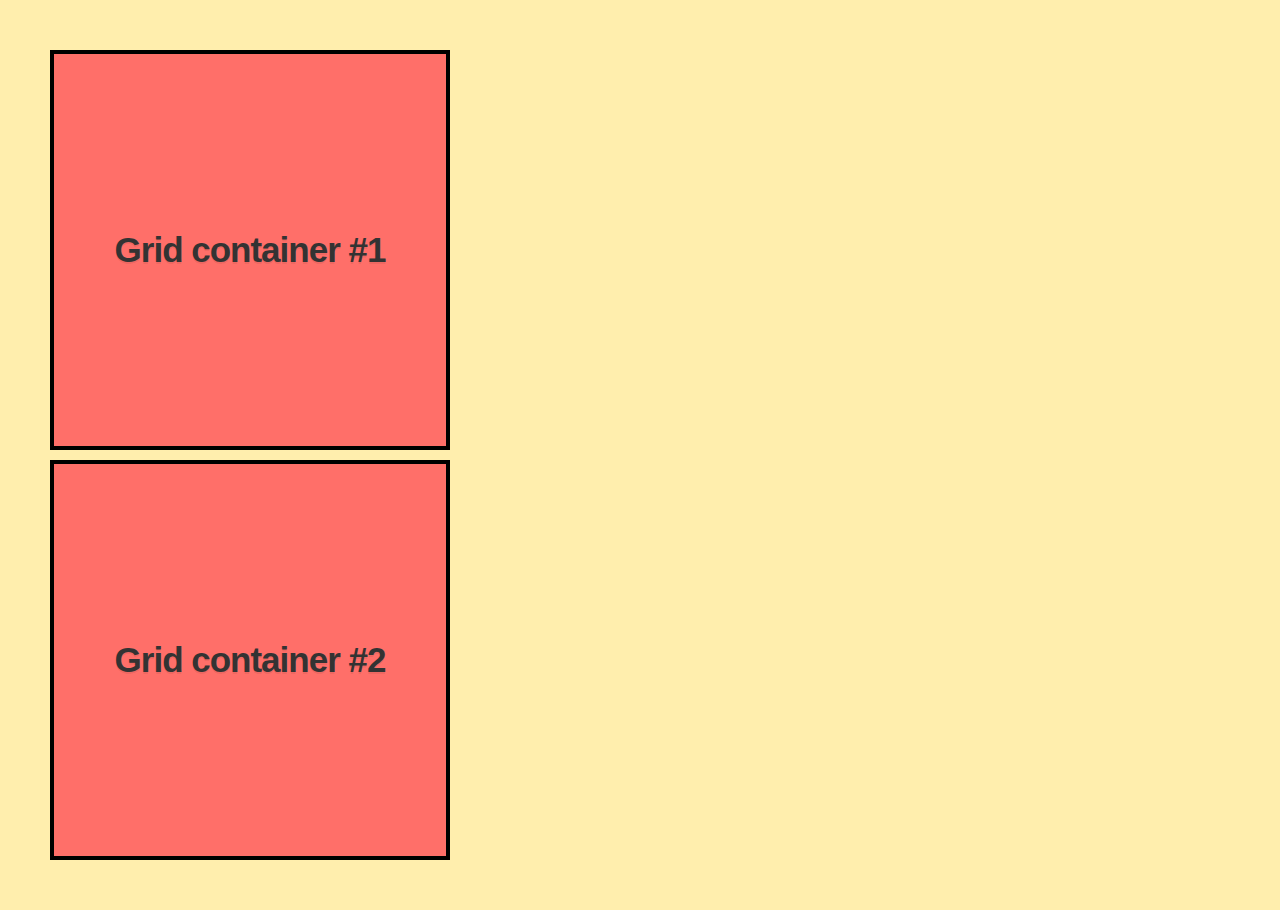
<file: 1-display-property/finish-code/index.html>
<!DOCTYPE html>
<html lang="en">

<head>
    <meta charset="UTF-8">
    <meta name="viewport" content="width=device-width, initial-scale=1.0">
    <link rel="stylesheet" href="./styles.css">
    <title>Display property</title>
</head>

<body>
    <div class="container">
        Grid container #1
    </div>
    <div class="container">
        Grid container #2
    </div>
</body>

</html>
</file>
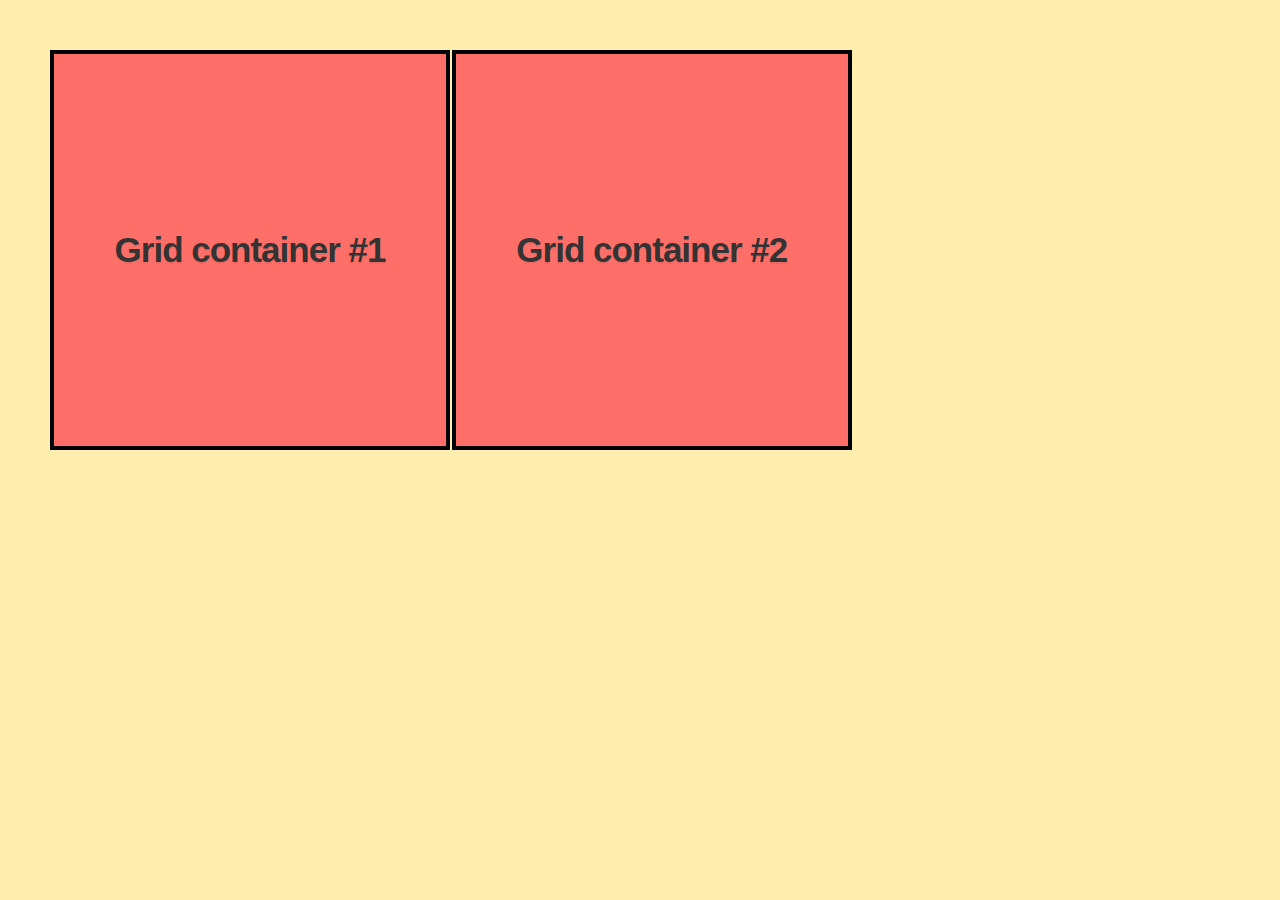
<file: 1-display-property/start-code/index.html>
<!DOCTYPE html>
<html lang="en">

<head>
    <meta charset="UTF-8">
    <meta name="viewport" content="width=device-width, initial-scale=1.0">
    <link rel="stylesheet" href="./styles.css">
    <title>Display-property</title>
</head>

<body>
    <div class="container">Grid container #1</div>
    <div class="container">Grid container #2</div>
</body>

</html>
</file>
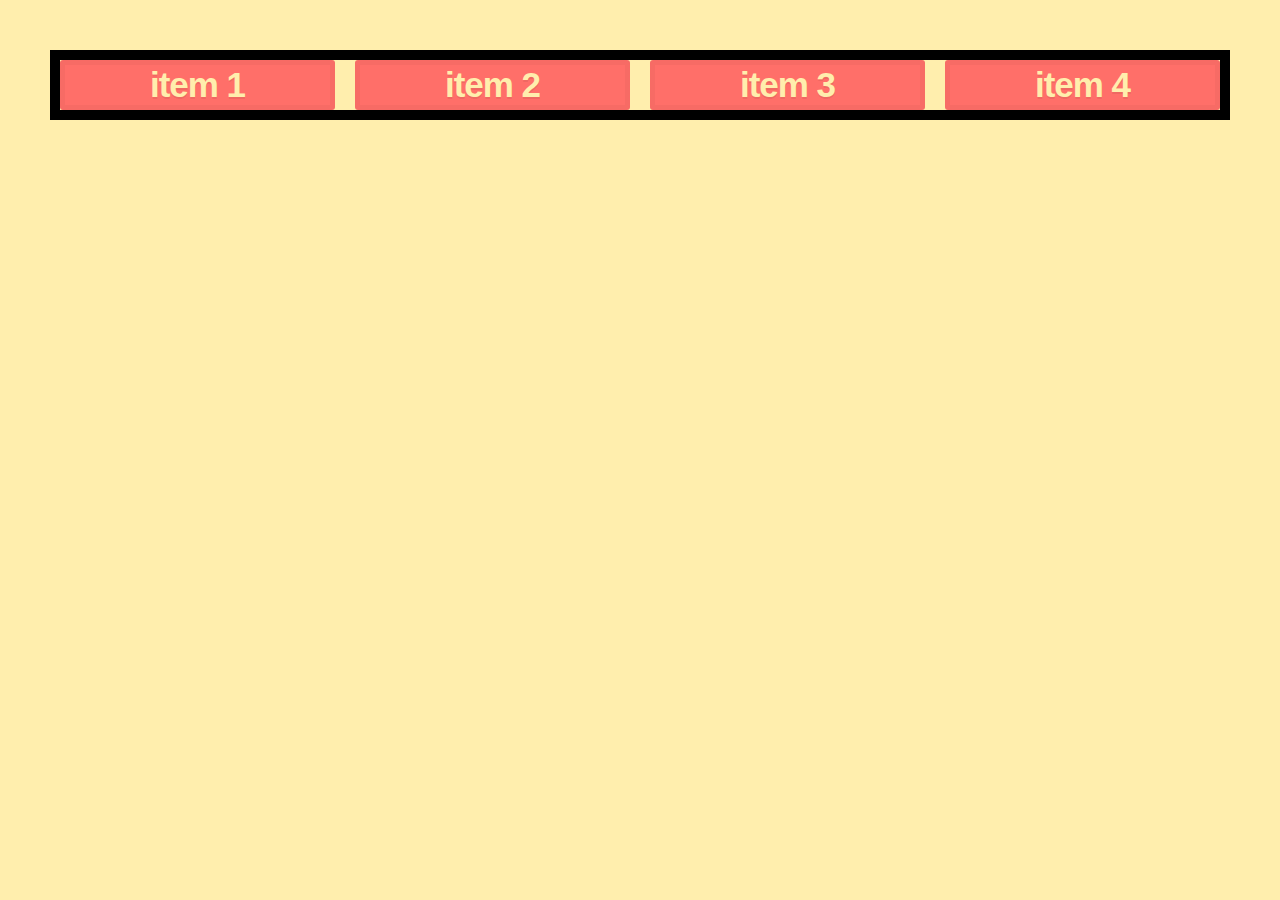
<file: 10-minmax/finish-code/index.html>
<!DOCTYPE html>
<html lang="en">

<head>
    <meta charset="UTF-8">
    <meta name="viewport" content="width=device-width, initial-scale=1.0">
    <link rel="stylesheet" href="./styles.css">
    <title>Display property</title>
</head>

<body>
    <div class="container">
        <div class="grid-item">item 1</div>
        <div class="grid-item">item 2</div>
        <div class="grid-item">item 3</div>
        <div class="grid-item">item 4</div>
    </div>

</body>

</html>
</file>
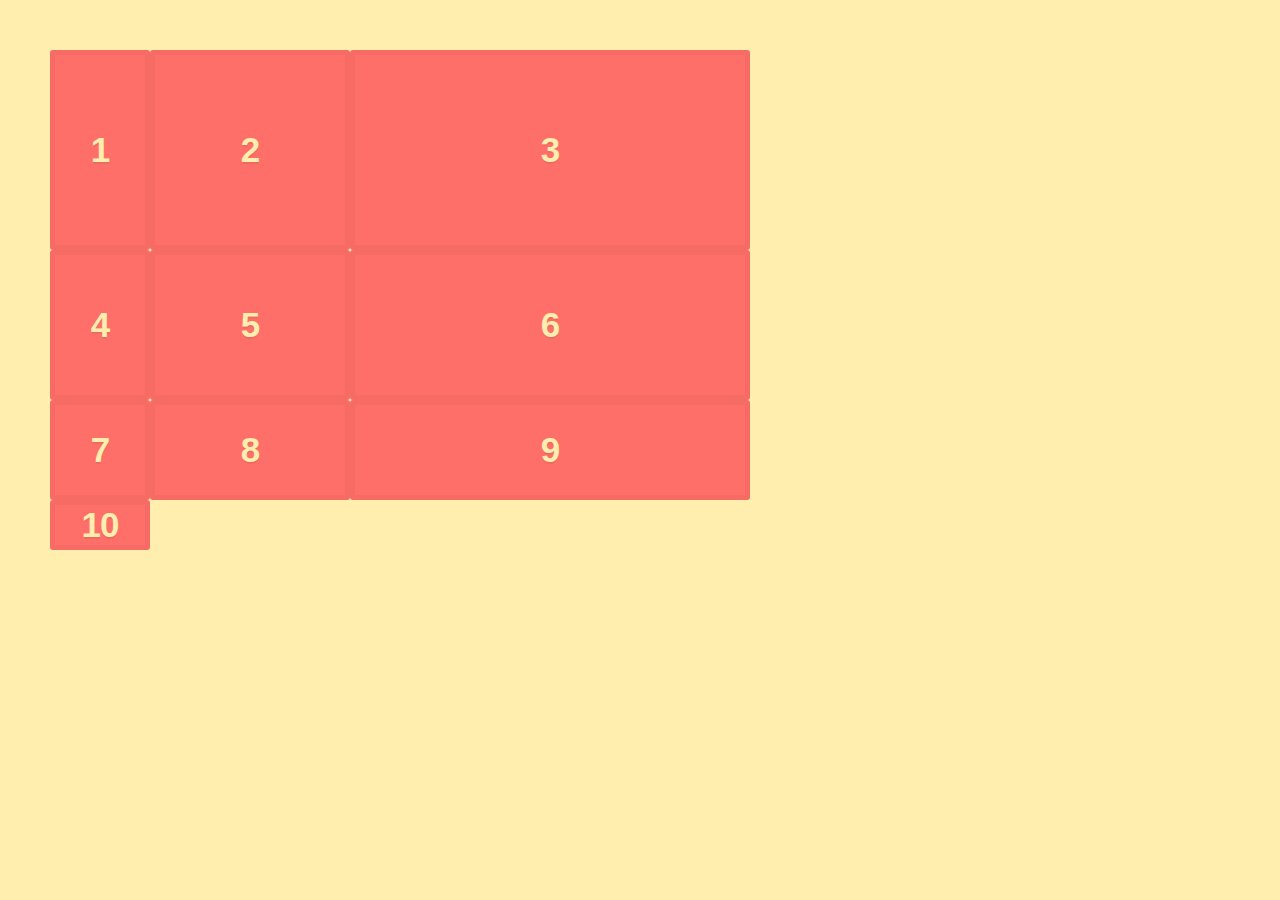
<file: 2-grid-template-columns_and_rows/finish-code/index.html>
<!DOCTYPE html>
<html lang="en">

<head>
    <meta charset="UTF-8">
    <meta name="viewport" content="width=device-width, initial-scale=1.0">
    <link rel="stylesheet" href="./styles.css">
    <title>Display property</title>
</head>

<body>
    <div class="container">
        <div class="grid-item">1</div>
        <div class="grid-item">2</div>
        <div class="grid-item">3</div>
        <div class="grid-item">4</div>
        <div class="grid-item">5</div>
        <div class="grid-item">6</div>
        <div class="grid-item">7</div>
        <div class="grid-item">8</div>
        <div class="grid-item">9</div>
        <div class="grid-item">10</div>
    </div>
</body>

</html>
</file>
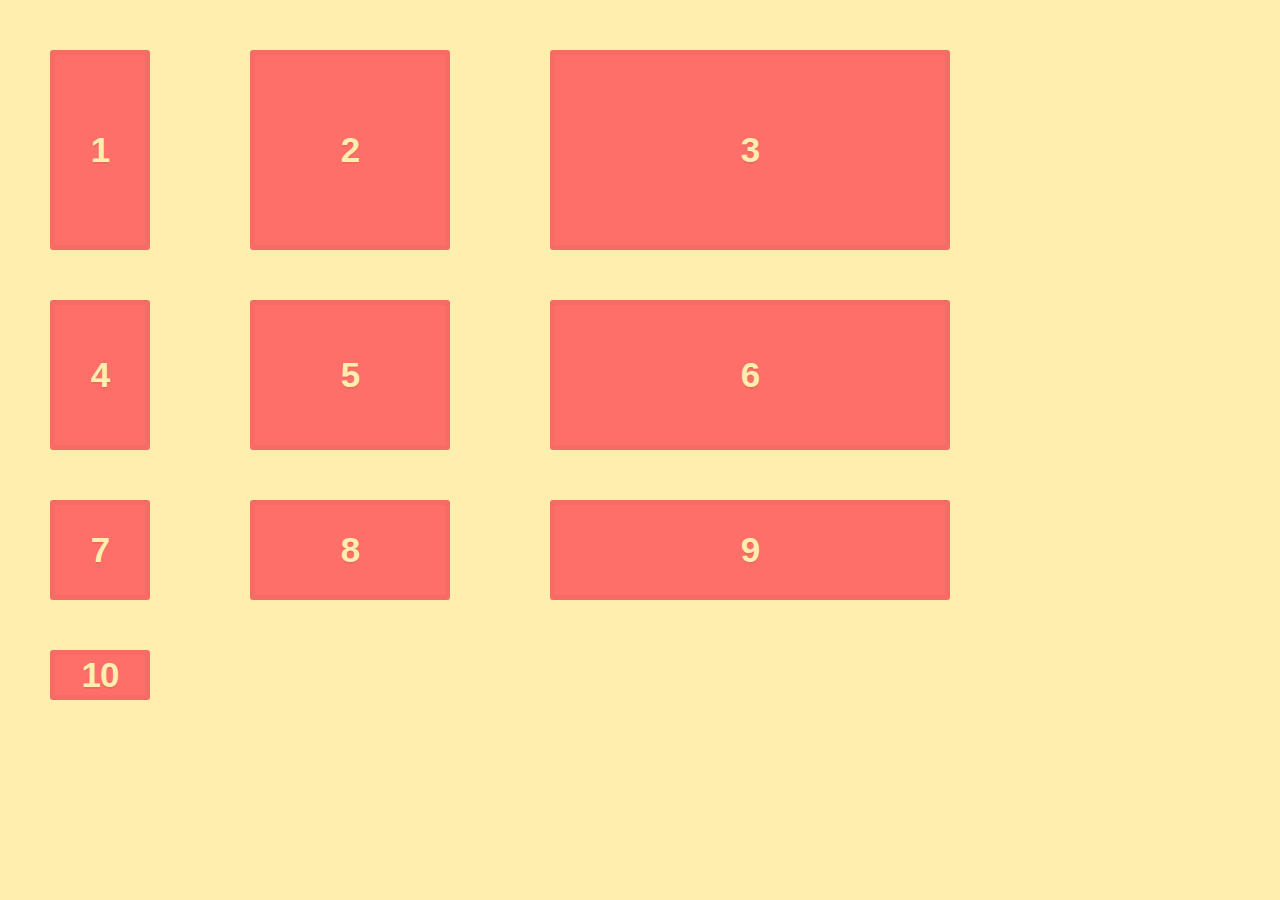
<file: 3-grid-gap/finish-code/index.html>
<!DOCTYPE html>
<html lang="en">

<head>
    <meta charset="UTF-8">
    <meta name="viewport" content="width=device-width, initial-scale=1.0">
    <link rel="stylesheet" href="./styles.css">
    <title>Display property</title>
</head>

<body>
    <div class="container">
        <div class="grid-item">1</div>
        <div class="grid-item">2</div>
        <div class="grid-item">3</div>
        <div class="grid-item">4</div>
        <div class="grid-item">5</div>
        <div class="grid-item">6</div>
        <div class="grid-item">7</div>
        <div class="grid-item">8</div>
        <div class="grid-item">9</div>
        <div class="grid-item">10</div>
    </div>

</body>

</html>
</file>
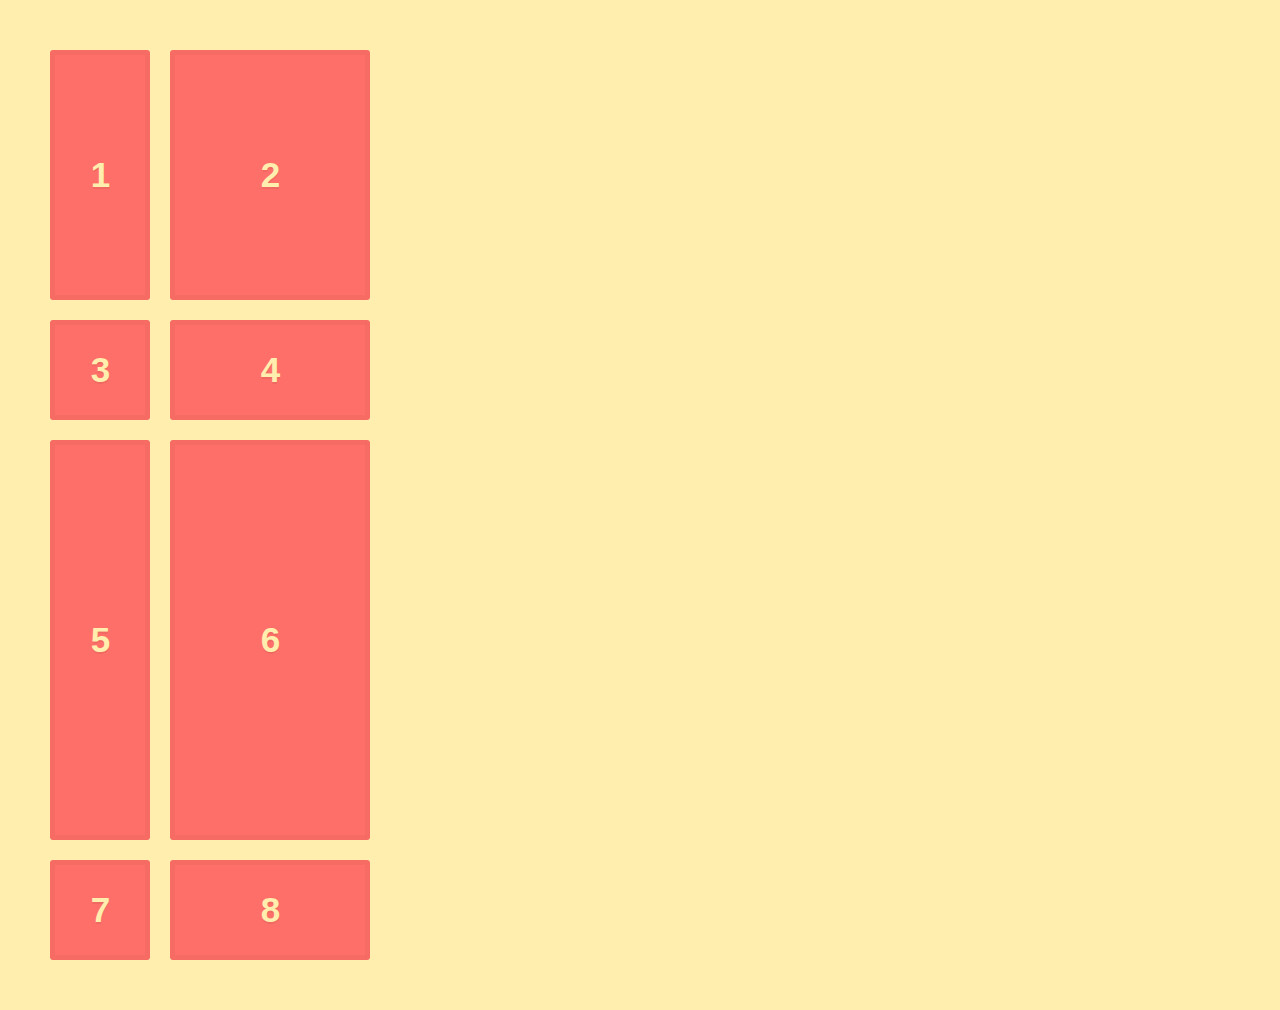
<file: 4-Implicit vs Explicit Tracks/finish-code/index.html>
<!DOCTYPE html>
<html lang="en">

<head>
    <meta charset="UTF-8">
    <meta name="viewport" content="width=device-width, initial-scale=1.0">
    <link rel="stylesheet" href="./styles.css">
    <title>Display property</title>
</head>

<body>
    <div class="container">
        <div class="grid-item">1</div>
        <div class="grid-item">2</div>
        <div class="grid-item">3</div>
        <div class="grid-item">4</div>
        <div class="grid-item">5</div>
        <div class="grid-item">6</div>
        <div class="grid-item">7</div>
        <div class="grid-item">8</div>
    </div>

</body>

</html>
</file>
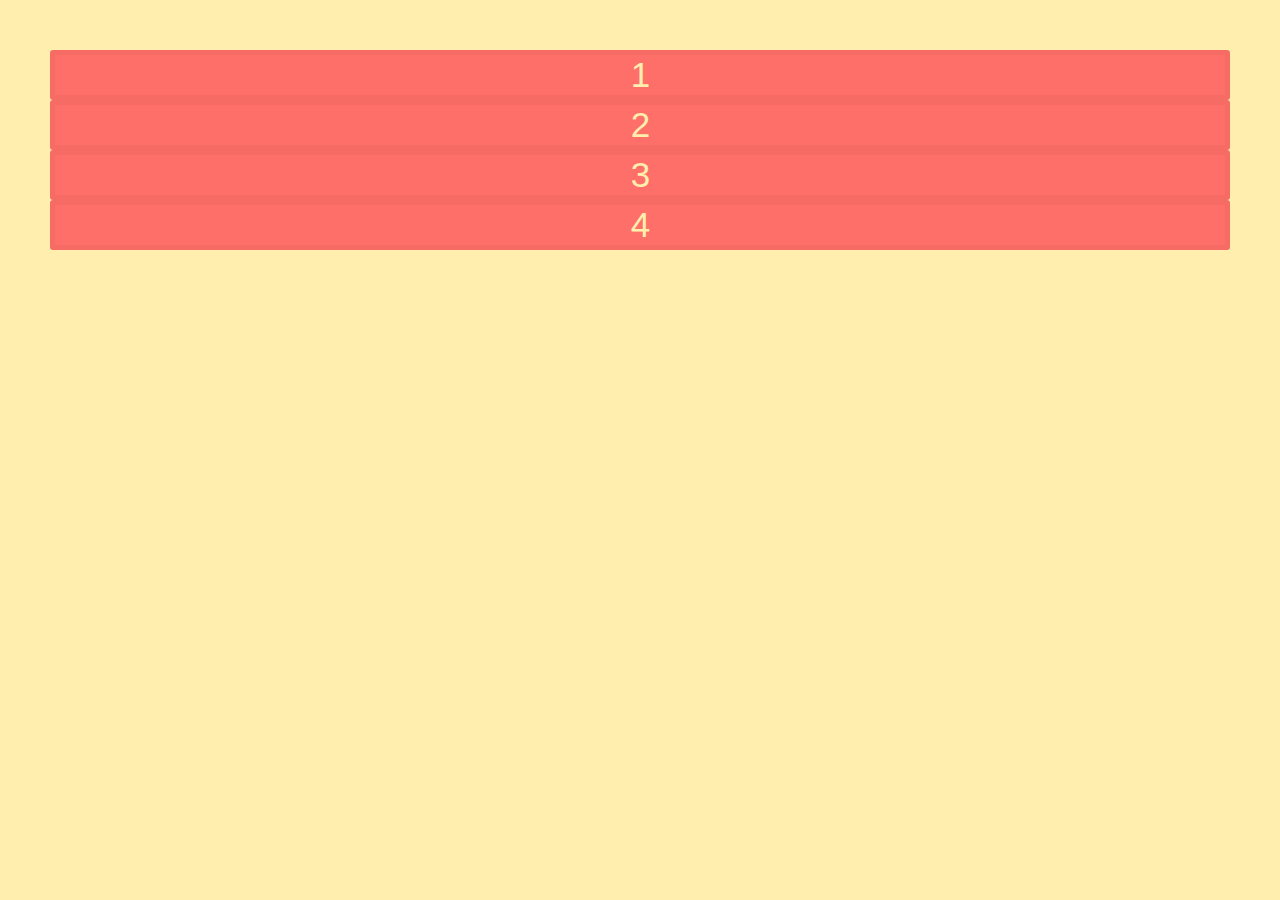
<file: 4-Implicit vs Explicit Tracks/start-code/index.html>
<!DOCTYPE html>
<html lang="en">

<head>
    <meta charset="UTF-8">
    <meta name="viewport" content="width=device-width, initial-scale=1.0">
    <link rel="stylesheet" href="./styles.css">
    <title>Display property</title>
</head>

<body>
    <div class="container">
        <div class="grid-item">1</div>
        <div class="grid-item">2</div>
        <div class="grid-item">3</div>
        <div class="grid-item">4</div>
    </div>

</body>

</html>
</file>
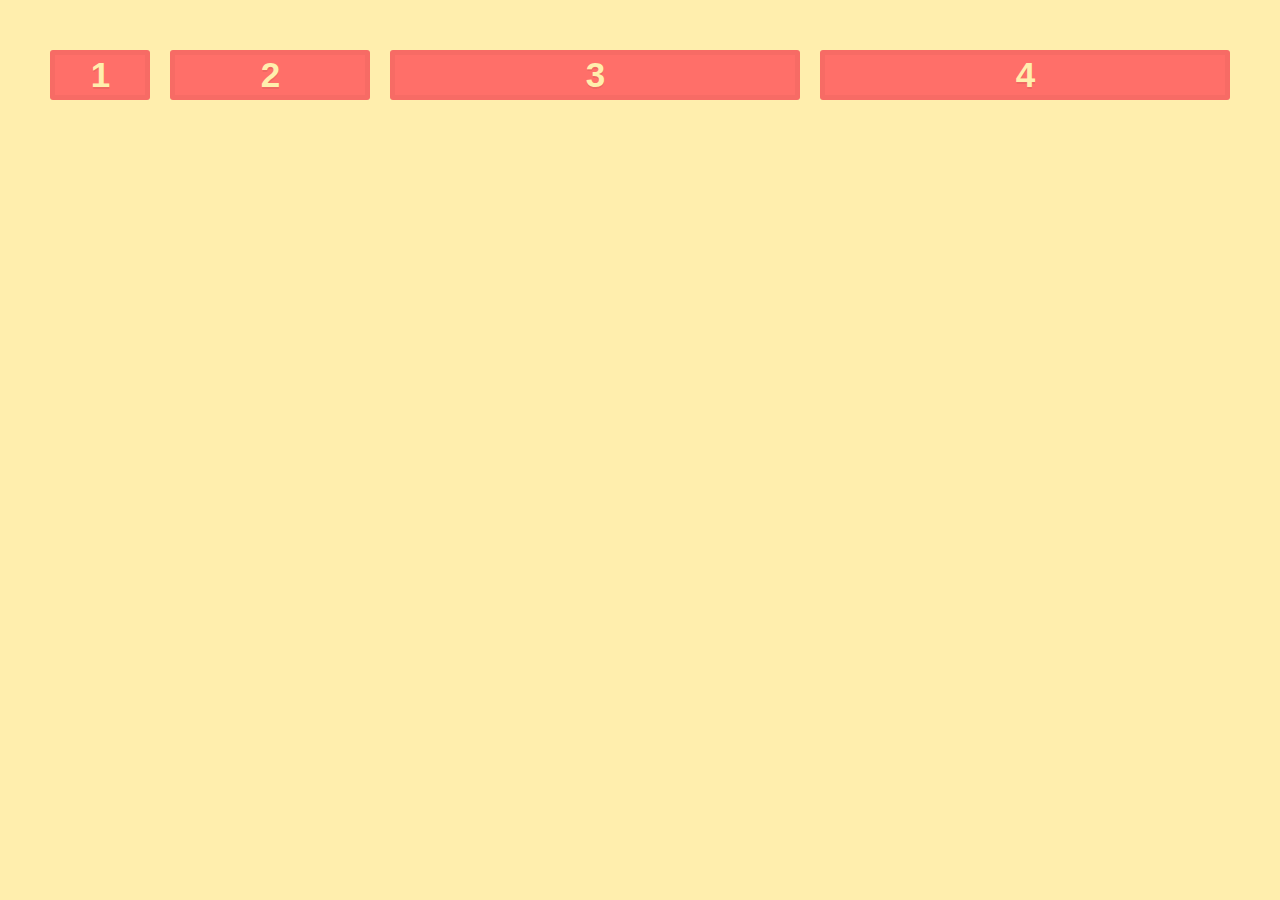
<file: 5-grid-auto-flow/finish-code/index.html>
<!DOCTYPE html>
<html lang="en">

<head>
    <meta charset="UTF-8">
    <meta name="viewport" content="width=device-width, initial-scale=1.0">
    <link rel="stylesheet" href="./styles.css">
    <title>Display property</title>
</head>

<body>
    <div class="container">
        <div class="grid-item">1</div>
        <div class="grid-item">2</div>
        <div class="grid-item">3</div>
        <div class="grid-item">4</div>



    </div>

</body>

</html>
</file>
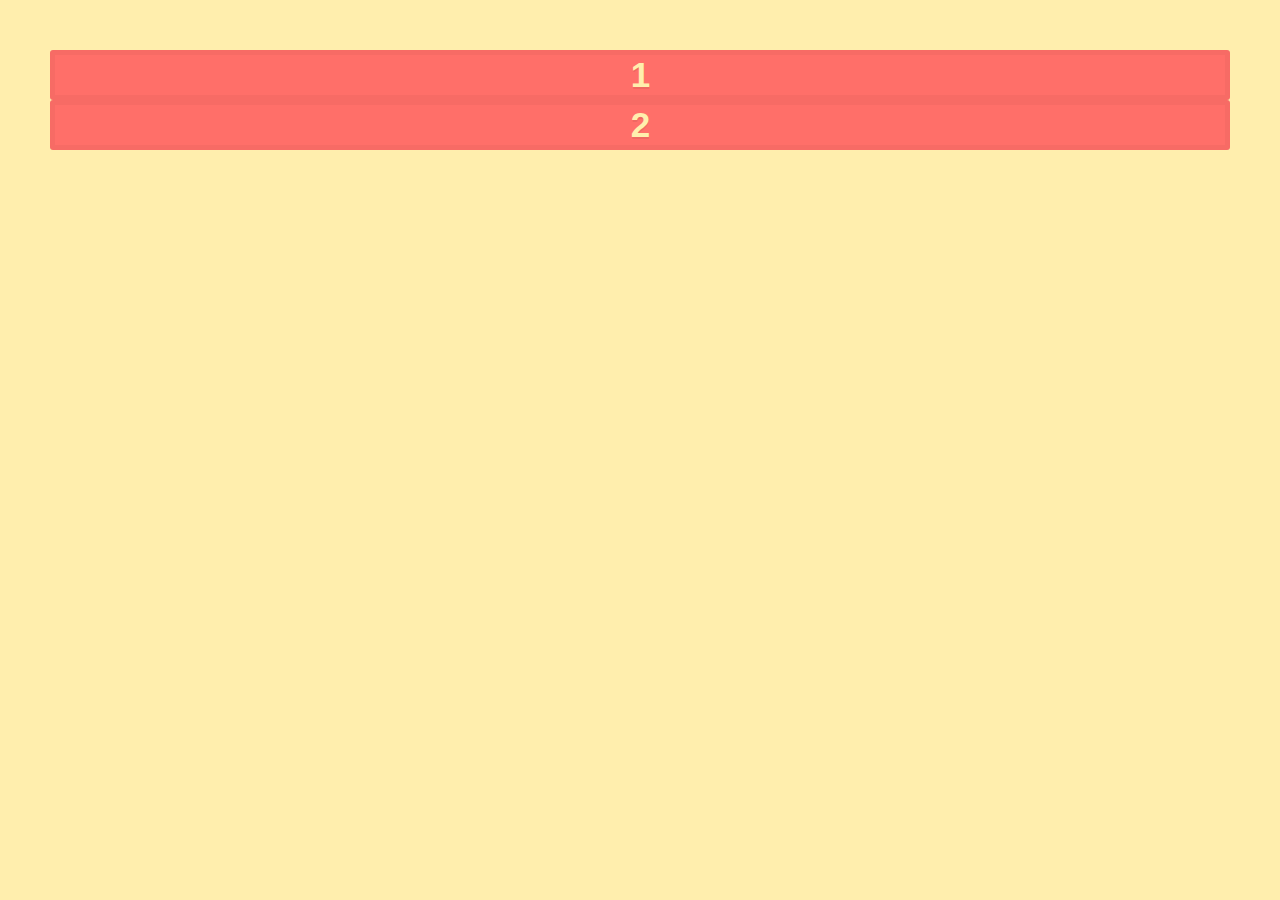
<file: 5-grid-auto-flow/start-code/index.html>
<!DOCTYPE html>
<html lang="en">

<head>
    <meta charset="UTF-8">
    <meta name="viewport" content="width=device-width, initial-scale=1.0">
    <link rel="stylesheet" href="./styles.css">
    <title>Display property</title>
</head>

<body>
    <div class="container">
        <div class="grid-item">1</div>
        <div class="grid-item">2</div>
    </div>

</body>

</html>
</file>
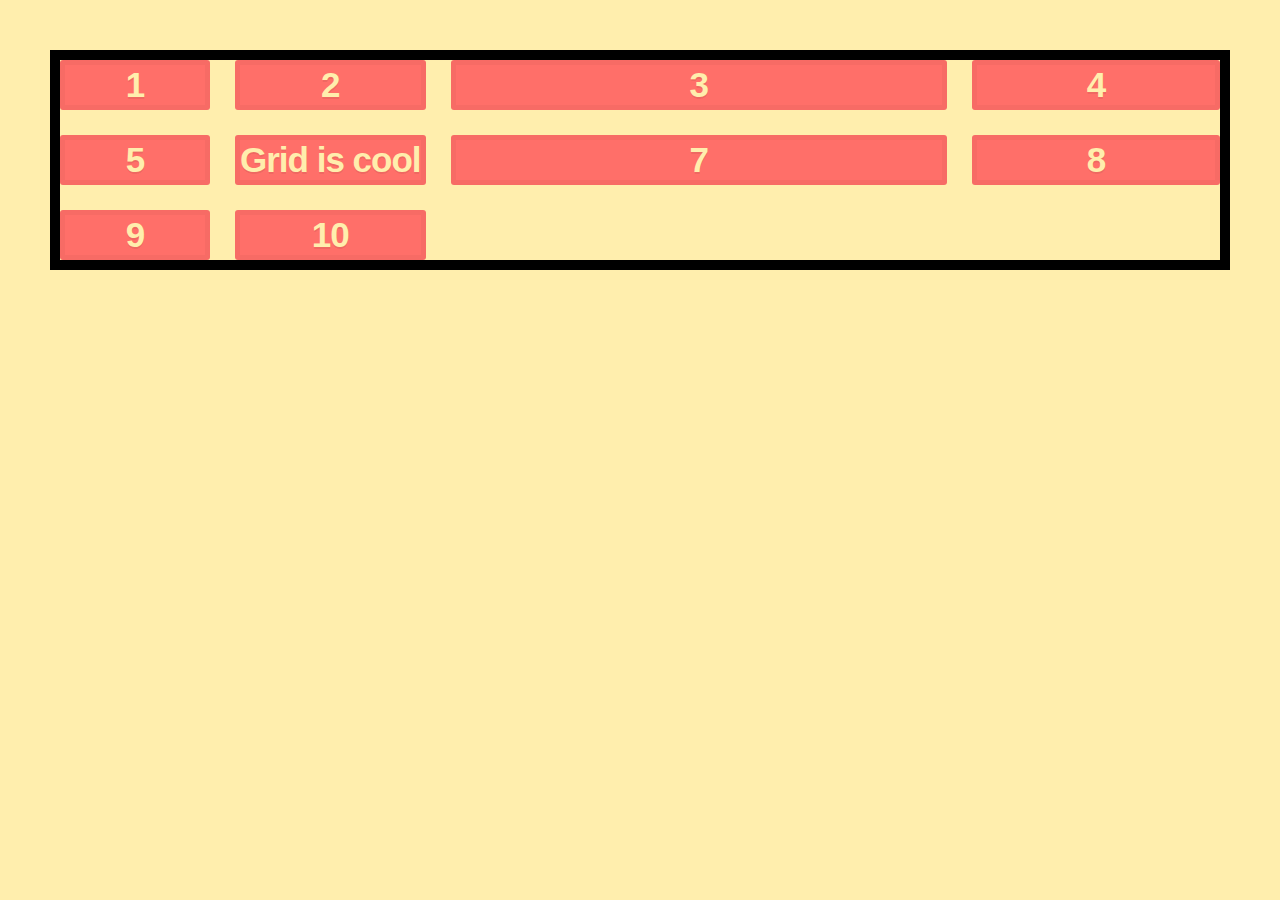
<file: 6-sizing/finish-code/index.html>
<!DOCTYPE html>
<html lang="en">

<head>
    <meta charset="UTF-8">
    <meta name="viewport" content="width=device-width, initial-scale=1.0">
    <link rel="stylesheet" href="./styles.css">
    <title>Display property</title>
</head>

<body>
    <div class="container">
        <div class="grid-item">1</div>
        <div class="grid-item">2</div>
        <div class="grid-item">3</div>
        <div class="grid-item">4</div>
        <div class="grid-item">5</div>
        <div class="grid-item">Grid is cool</div>
        <div class="grid-item">7</div>
        <div class="grid-item">8</div>
        <div class="grid-item">9</div>
        <div class="grid-item">10</div>
    </div>

</body>
</file>
<file: 1-display-property/finish-code/styles.css>
@import url(./basic-styles.css);

/* lesson styles */

.container {
  display: grid;
  /* display: inline-grid; */
}
</file>
<file: 1-display-property/start-code/styles.css>
@import url(./basic-styles.css);

/* lesson styles */

.container {
  /* display: grid; */
  display: inline-grid;
}
</file>
<file: 10-minmax/finish-code/styles.css>
@import url(./basic-styles.css);

/* lesson styles */

.container {
  display: grid;
  gap: 20px;
  border: 10px solid #000;
  grid-template-columns: repeat(auto-fit, minmax(150px, 1fr));
}
</file>
<file: 2-grid-template-columns_and_rows/finish-code/styles.css>
@import url(./basic-styles.css);

/* lesson styles */

.container {
  display: grid;
  grid-template-columns: 100px 200px 400px;
  grid-template-rows: 200px 150px 100px;
}
</file>
<file: 3-grid-gap/finish-code/styles.css>
@import url(./basic-styles.css);

/* lesson styles */

.container {
  display: grid;
  grid-template-columns: 100px 200px 400px;
  grid-template-rows: 200px 150px 100px;
  gap: 50px 100px;
}
</file>
<file: 4-Implicit vs Explicit Tracks/finish-code/styles.css>
@import url(./basic-styles.css);

/* lesson styles */

.container {
  display: grid;
  gap: 20px;
  grid-template-columns: 100px 200px;
  grid-template-rows: 250px 100px;
  grid-auto-rows: 400px 100px; /* Якщо ви не вказали явні рядки через grid-template-rows, то браузер створює їх автоматично, і їх висота визначається grid-auto-rows. */
}
</file>
<file: 4-Implicit vs Explicit Tracks/start-code/styles.css>
@import url(./basic-styles.css);

/* lesson styles */

.container {
  display: grid;
}
</file>
<file: 5-grid-auto-flow/finish-code/styles.css>
@import url(./basic-styles.css);

/* lesson styles */

.container {
  display: grid;
  gap: 20px;
  grid-template-columns: 100px 200px;
  grid-auto-flow: column;
  /* Елементи заповнюють спочатку колонки, а не рядки. */
}
</file>
<file: 5-grid-auto-flow/start-code/styles.css>
@import url(./basic-styles.css);

/* lesson styles */

.container {
  display: grid;
}
</file>
<file: 6-sizing/finish-code/styles.css>
@import url(./basic-styles.css);

/* lesson styles */

.container {
  display: grid;
  border: 10px solid #000;
  grid-template-columns: 150px auto 2fr 1fr;
  gap: 25px;
}
</file>
